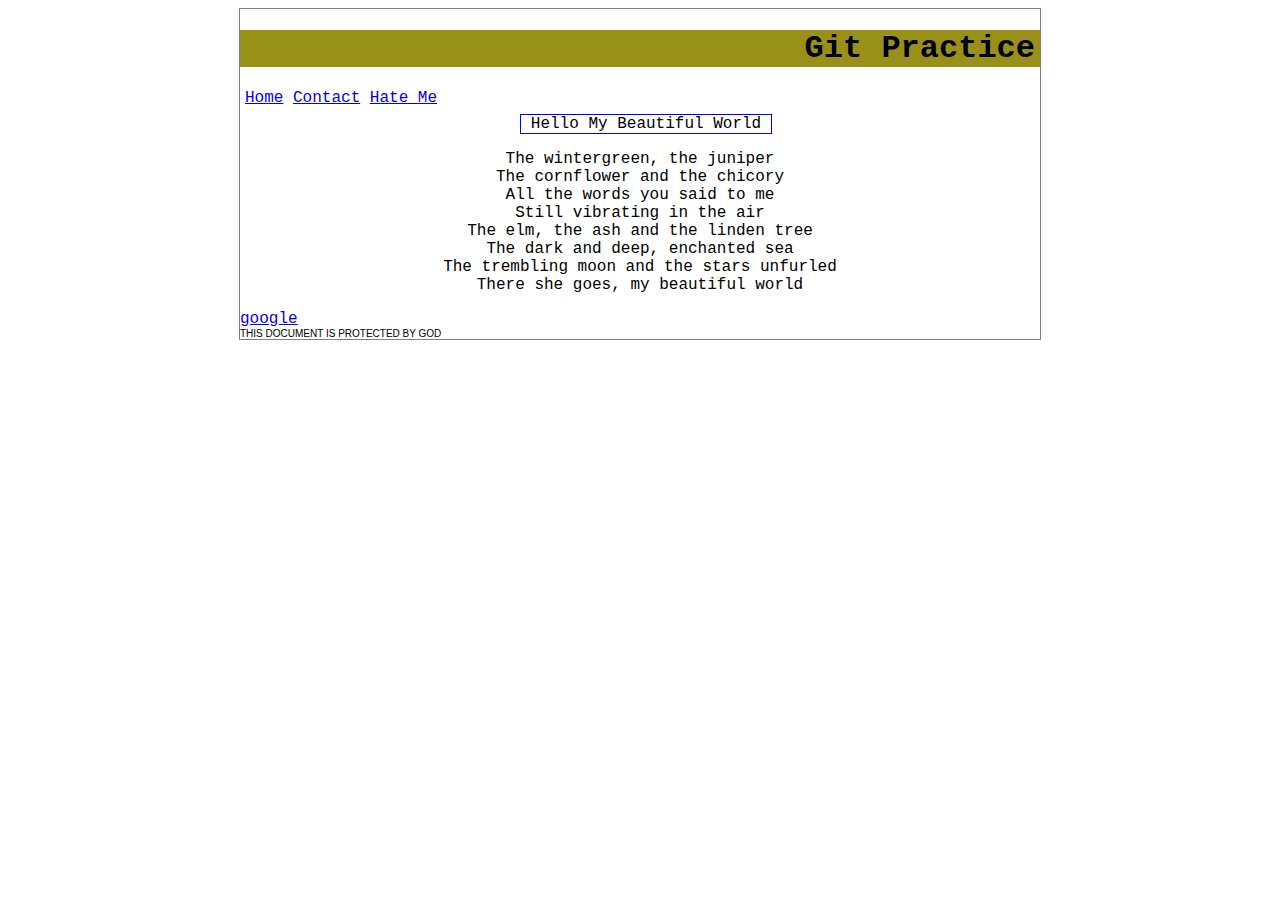
<file: index.html>
<!DOCTYPE html>
<!-- Git Practice with work on selectors and html5 -->
<!-- HATE me is active.-->
<html>
	<head>
		<title>Git Practice</title>
		<link rel="stylesheet" href="css/style.css" text="text/css">
	</head>
	<body>
	<div id="wrapper">
		<header>
			<h1>Git Practice</h1>
		</header>
		<nav>
			<ul>
				<li><a href="index.html">Home</a></li>
				<li><a href="contact.html">Contact</a></li>
				<li><a href="hate.html">Hate Me</a></li>
			</ul>
		</nav>
		<section>
			Hello My Beautiful World
		</section>
		<article>
			<p>
				The wintergreen, the juniper<br>
				The cornflower and the chicory<br>
				All the words you said to me<br>
				Still vibrating in the air<br>
				The elm, the ash and the linden tree<br>
				The dark and deep, enchanted sea<br>
				The trembling moon and the stars unfurled<br>
				There she goes, my beautiful world
			</p>
		</article>

		<a href="google.com">google</a>
		<footer>
			THIS DOCUMENT IS PROTECTED BY GOD
		</footer>
	</div>
</body>
</html>
</file>
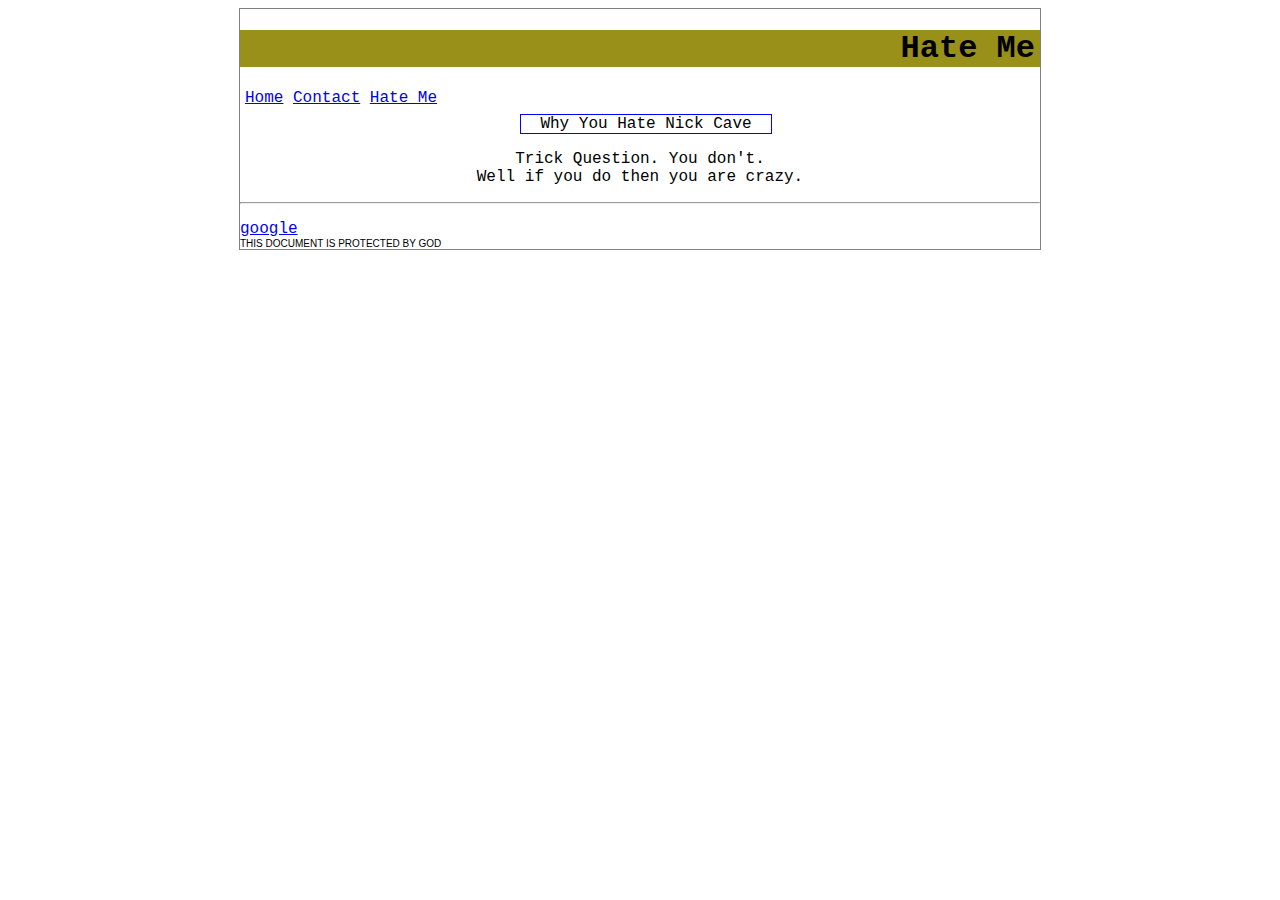
<file: hate.html>
<!DOCTYPE html>
<html>
	<head>
		<title>Git Practice</title>
		<link rel="stylesheet" href="css/style.css" text="text/css">
	</head>
	<body>
	<div id="wrapper">
		<header>
			<h1>Hate Me</h1>
		</header>
		<nav>
			<ul>
				<li><a href="index.html">Home</a></li>
				<li><a href="contact.html">Contact</a></li>
				<li><a href="hate.html">Hate Me</a></li>
			</ul>
		</nav>
		<section>
			Why You Hate Nick Cave
		</section>
		<article>
			<p>
				Trick Question. You don't.<br>
				Well if you do then you are crazy.<br>
			<hr>
			</p>
		</article>
		<a href="google.com">google</a>
		<footer>
			THIS DOCUMENT IS PROTECTED BY GOD
		</footer>
	</div>
</body>
</html>
</file>
<file: css/style.css>
#wrapper {
	margin: 0 auto;
	width: 800px;
	border: 1px grey solid;
	font-family: courier;
}

header {
	background-color: #989019;

}

header:hover {
	background-color:transparent;
}


h1 {
	font-style: underline;
	text-align: right;
	padding-right: 5px;
}

nav {
	padding-left: 5px;
	height: 25px;
}

ul {
	padding: 0;
}

nav a:hover {
	background-color: pink;
	font-size: 20px;
}

nav ul li {
	display: inline;
	list-style-type: none;
}

section {
	width: 250px;
	border: 1px blue solid;
	margin-left: 35%;
    text-align: center;
}

article {
	text-align: center;
}

footer {
	font-family: helvetica;
	font-size:10px;
	text-align: left;
}
</file>
